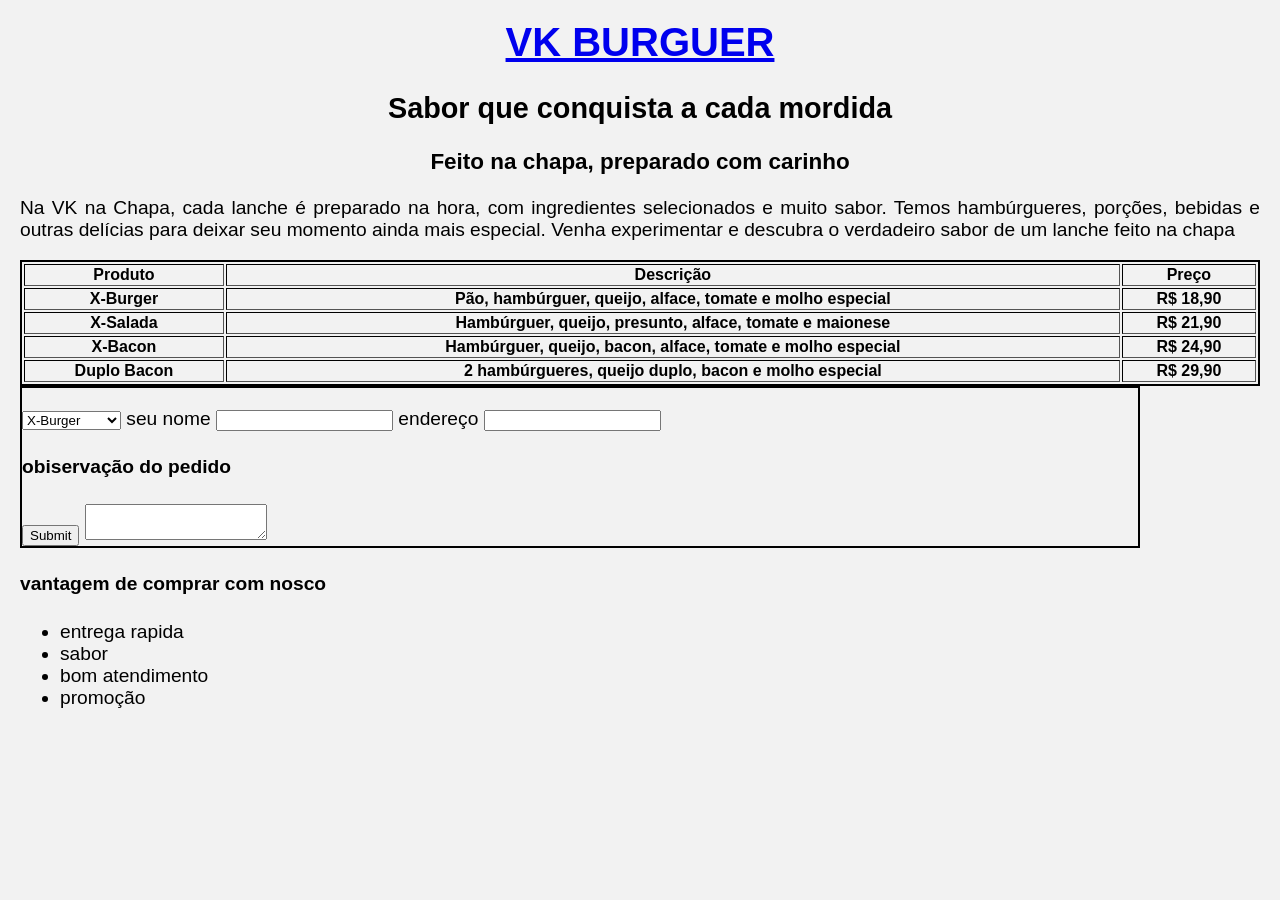
<file: index.htm>
<html>
<head>
    <meta charset="UTF-8">
    <meta nome="viewport" content="width-device-width,initll-scalçe-1.0">
     <title>VKBURGUER</title>
    <link rel="stylesheet" type="text/css" href="CSS DA ATIVIDADE VALENDO NOTA.CSS">
   </head>
<body>
    <table id="tabela" border="2">
    <H1><a href="https://www.instagram.com/vkburguer_?utm_source=ig_web_button_share_sheet&stkn=ZDNlZDc0MzIxNw==">VK BURGUER</a></H1>
     <h2>Sabor que conquista a cada mordida</h2>
     <h3>Feito na chapa, preparado com carinho</h3>
     <p>Na VK na Chapa, cada lanche é preparado na hora, com ingredientes
       selecionados e muito sabor. Temos hambúrgueres, porções, bebidas e 
       outras delícias para deixar seu momento ainda mais especial. Venha 
       experimentar e descubra o verdadeiro sabor de um lanche feito na chapa</p>
        <tr><th>Produto</th><th>Descrição</th><th>Preço</th></tr>
        <tr><th>X-Burger</th><th>Pão, hambúrguer, queijo, alface, tomate e molho especial</th><th>R$ 18,90</th></tr>
        <tr><th>X-Salada</th><th>Hambúrguer, queijo, presunto, alface, tomate e maionese</th><th>R$ 21,90</th></tr>
        <tr><th>X-Bacon</th><th>Hambúrguer, queijo, bacon, alface, tomate e molho especial</th><th>R$ 24,90</th></tr>
        <tr><th>Duplo Bacon</th><th>2 hambúrgueres, queijo duplo, bacon e molho especial</th><th>R$ 29,90</th></tr>
     </table> 
<div class="cardapio">
   <form method="lache"></form> 
     <select name="lanche" id="lanche">
        <option>X-Burger</option>
    <option>X-Salada</option>
    <option>X-Bacon</option>
    <option>Duplo Bacon</option>
     </select>

        <label>seu nome</label>
        <input type="text" nome="pedido">
        <label>endereço</label>
        <input type="text" nome="nome">
        <h4>obiservação do pedido</h4>
        <input type="submit" nome="salvar">
<textarea name="obiservação" id="obiservação"></textarea>
   </form>
</div>
<h4>vantagem de comprar com nosco</h4>
 <ul>
   <li>entrega rapida</li>
   <li>sabor</li>
   <li>bom atendimento</li>
   <li>promoção</li>
</ul>
</body>
</html>
</file>
<file: CSS DA ATIVIDADE VALENDO NOTA.CSS>
h1{
    font-family: Arial, "Helvetica Neue", Helvetica, sans-serif;
    text-align: center; color: yellow; 
    font-size: 40px;
}
h2{
    text-align: center;
}
h3{
    text-align: center;
}
p{
    text-align: justify;
}
th{
    text-align: center;
}
h1{
    padding: 0;
}
body { 
    background-color: #f2f2f2;
    font-family: Arial, Helvetica, sans-serif;
    font-size: 120%;
    margin: 0;
    padding: 20px;
 }
 .cardapio {
    width: 90%;
    height: auto;
    border: 2px solid black;
}

.titulo {
    color: yellow;
}

#tabela {
    width: 100%;
    border: 2px solid black;
}
</file>
